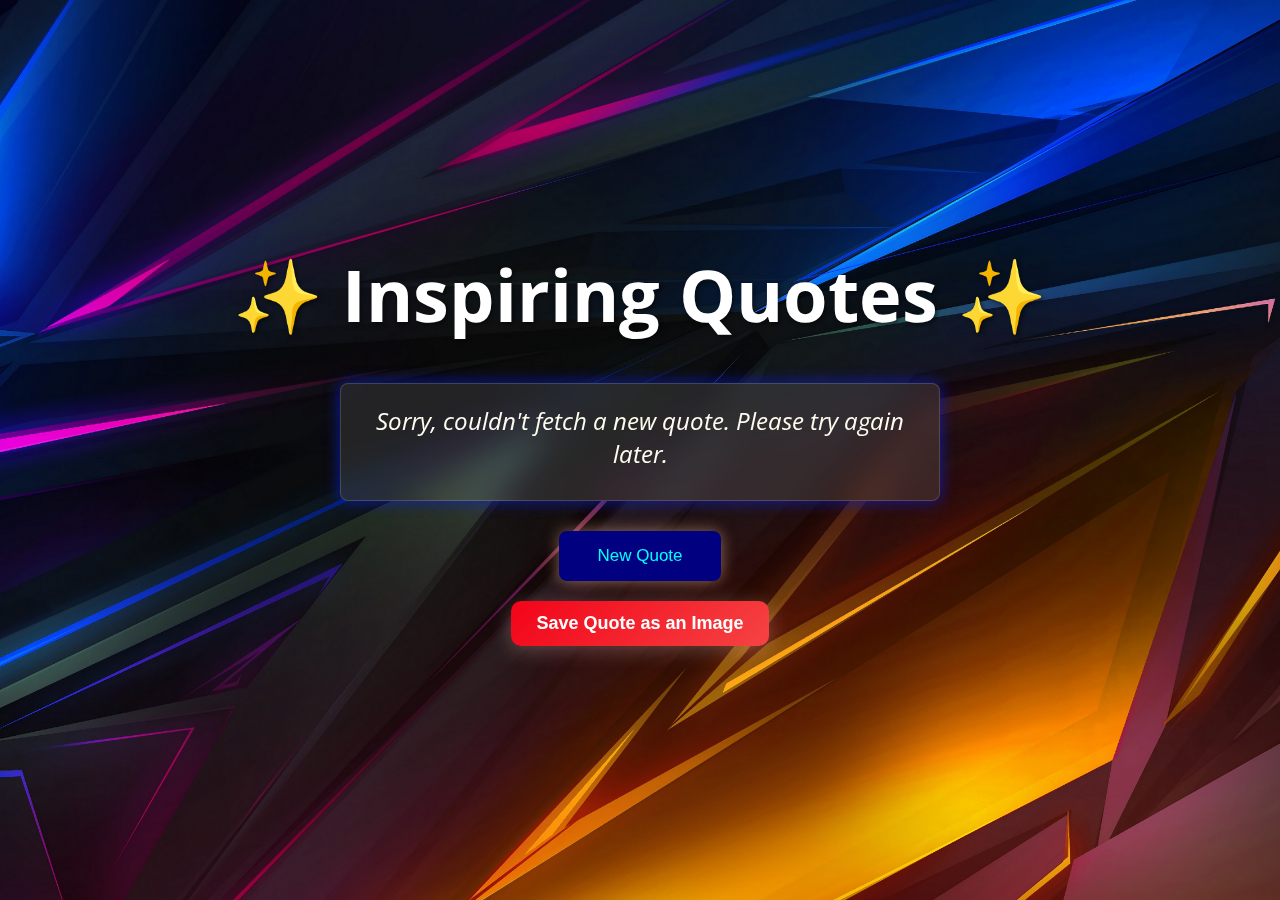
<file: index.html>
<!DOCTYPE html>
<html lang="en">

<head>
    <meta charset="UTF-8">
    <meta name="viewport" content="width=device-width, initial-scale=1.0">
    <link rel="stylesheet" href="style.css">
    <link rel="icon" href="icon.ico">
    <link href="https://fonts.googleapis.com/css2?family=Playfair+Display&family=Open+Sans:wght@400;700&display=swap"
        rel="stylesheet">
    <link rel="stylesheet" href="https://cdnjs.cloudflare.com/ajax/libs/font-awesome/5.15.3/css/all.min.css">
    <title>Words To Live By</title>
    
</head>

<body>
    <h1>✨ Inspiring Quotes ✨</h1>
    <div class="quote-box" aria-live="polite">
        <p class="quote" id="quote-text">Hold Up...</p>
        <p class="author" id="quote-author"></p>
    </div>
    <!-- New Quote Button with Stars -->
    <button id="new-quote" aria-label="Get a new quote" role="button" style="color: #00fffc;">New Quote
        <div class="star star-1">
            <svg xmlns="http://www.w3.org/2000/svg" viewBox="0 0 784.11 815.53" class="fil0">
                <path
                    d="M392.05 0c-20.9,210.08 -184.06,378.41 -392.05,407.78 207.96,29.37 371.12,197.68 392.05,407.74 20.93,-210.06 184.09,-378.37 392.05,-407.74 -207.98,-29.38 -371.16,-197.69 -392.06,-407.78z" />
            </svg>
        </div>
        <div class="star star-2">
            <svg xmlns="http://www.w3.org/2000/svg" viewBox="0 0 784.11 815.53" class="fil0">
                <path
                    d="M392.05 0c-20.9,210.08 -184.06,378.41 -392.05,407.78 207.96,29.37 371.12,197.68 392.05,407.74 20.93,-210.06 184.09,-378.37 392.05,-407.74 -207.98,-29.38 -371.16,-197.69 -392.06,-407.78z" />
            </svg>
        </div>
        <div class="star star-3">
            <svg xmlns="http://www.w3.org/2000/svg" viewBox="0 0 784.11 815.53" class="fil0">
                <path
                    d="M392.05 0c-20.9,210.08 -184.06,378.41 -392.05,407.78 207.96,29.37 371.12,197.68 392.05,407.74 20.93,-210.06 184.09,-378.37 392.05,-407.74 -207.98,-29.38 -371.16,-197.69 -392.06,-407.78z" />
            </svg>
        </div>
        <div class="star star-4">
            <svg xmlns="http://www.w3.org/2000/svg" viewBox="0 0 784.11 815.53" class="fil0">
                <path
                    d="M392.05 0c-20.9,210.08 -184.06,378.41 -392.05,407.78 207.96,29.37 371.12,197.68 392.05,407.74 20.93,-210.06 184.09,-378.37 392.05,-407.74 -207.98,-29.38 -371.16,-197.69 -392.06,-407.78z" />
            </svg>
        </div>
        <div class="star star-5">
            <svg xmlns="http://www.w3.org/2000/svg" viewBox="0 0 784.11 815.53" class="fil0">
                <path
                    d="M392.05 0c-20.9,210.08 -184.06,378.41 -392.05,407.78 207.96,29.37 371.12,197.68 392.05,407.74 20.93,-210.06 184.09,-378.37 392.05,-407.74 -207.98,-29.38 -371.16,-197.69 -392.06,-407.78z" />
            </svg>
        </div>
        <div class="star star-6">
            <svg xmlns="http://www.w3.org/2000/svg" viewBox="0 0 784.11 815.53" class="fil0">
                <path
                    d="M392.05 0c-20.9,210.08 -184.06,378.41 -392.05,407.78 207.96,29.37 371.12,197.68 392.05,407.74 20.93,-210.06 184.09,-378.37 392.05,-407.74 -207.98,-29.38 -371.16,-197.69 -392.06,-407.78z" />
            </svg>
        </div>
    </button>

    <!-- Share Image Button with Stars -->
    <button id="save-quote" aria-label="Save">Save Quote as an Image
    </button>

    <script src="script.js"></script>
</body>

</html>
</file>
<file: style.css>
/* Root color variable */
:root {
    --button-color: #000080;
    --quote-background: rgba(255, 255, 255, 0.1);
    --quote-color: #fffdef;
    --author-color: #00fffc;
    --button-hover-color: rgba(0, 0, 0, 0.6);
}

/* General reset and styles */
* {
    margin: 0;
    padding: 0;
    box-sizing: border-box;
}

body {
    background-image: url(bg.png);
    background-size: cover;
    background-position: center;
    font-family: 'Open Sans', sans-serif;
    display: flex;
    align-items: center;
    justify-content: center;
    flex-direction: column;
    height: 100vh;
    text-align: center;
    position: relative;
    overflow: hidden;
}

video {
    position: absolute;
    top: 50%;
    left: 50%;
    min-width: 100%;
    min-height: 100%;
    width: auto;
    height: auto;
    z-index: -1;
    transform: translate(-50%, -50%);
    filter: brightness(0.5);
}

h1 {
    text-align: center;
    margin-bottom: 40px;
    font-size: 72px;
    color: #fff;
    text-shadow: 2px 2px 4px rgba(0, 0, 0, 0.5);
}

.quote-box {
    background: rgba(255, 255, 255, 0.1);
    border-radius: 8px;
    padding: 20px;
    width: 90%;
    max-width: 600px;
    margin-bottom: 20px;
    box-shadow: 0 0 15px rgba(8, 30, 232, 0.724);
    -webkit-backdrop-filter: blur(10px);
    backdrop-filter: blur(10px);
    -webkit-backdrop-filter: blur(16px);
    backdrop-filter: blur(16px);
    border: 1px solid rgba(255, 255, 255, 0.15);
}

.quote {
    font-size: 24px;
    font-style: italic;
    margin-bottom: 10px;
    color: var(--quote-color);
    transition: opacity 0.5s ease-in-out;
}

.author {
    font-size: 18px;
    color: var(--author-color);
}

/* Button Styling */
#new-quote {
    position: relative;
    padding: 12px 35px;
    background: var(--button-color);
    font-size: 17px;
    font-weight: 500;
    color: #181818;
    border: 3px solid var(--button-color);
    border-radius: 8px;
    box-shadow: 0 0 15px rgba(254, 193, 148, 0.5);
    transition: background 0.3s ease, color 0.3s ease, box-shadow 0.3s ease;
    cursor: pointer;
    margin: 10px;
    overflow: hidden;
}

#new-quote:hover {
    background: transparent;
    color: var(--button-color);
    box-shadow: 0 0 25px rgba(254, 193, 148, 0.8);
}

#new-quote:focus {
    outline: none;
    box-shadow: 0 0 0 4px rgba(0, 255, 252, 0.5);
}

/* Hover Effect for Buttons */
#new-quote:hover {
    background: transparent;
    color: var(--button-color);
    box-shadow: 0 0 25px rgba(254, 193, 148, 0.8);
}

/* Star Elements */
.star {
    position: absolute;
    width: 15px;
    height: auto;
    filter: drop-shadow(0 0 0 #fffdef);
    z-index: -5;
    transition: all 1s cubic-bezier(0.05, 0.83, 0.43, 0.96);
}

/* Star Positioning */
.star-1 {
    top: 20%;
    left: 20%;
    width: 25px;
}

.star-2 {
    top: 45%;
    left: 45%;
}

.star-3 {
    top: 40%;
    left: 40%;
    width: 5px;
}

.star-4 {
    top: 20%;
    left: 40%;
    width: 8px;
}

.star-5 {
    top: 25%;
    left: 45%;
}

.star-6 {
    top: 5%;
    left: 50%;
    width: 5px;
}

/* Star Hover Transformations */
#new-quote:hover .star-1 {
    top: -80%;
    left: -30%;
    filter: drop-shadow(0 0 10px #fffdef);
    z-index: 2;
}

#new-quote:hover .star-2 {
    top: -25%;
    left: 10%;
    filter: drop-shadow(0 0 10px #fffdef);
    z-index: 2;
}

#new-quote:hover .star-3 {
    top: 55%;
    left: 25%;
    filter: drop-shadow(0 0 10px #fffdef);
    z-index: 2;
}

#new-quote:hover .star-4 {
    top: 30%;
    left: 80%;
    filter: drop-shadow(0 0 10px #fffdef);
    z-index: 2;
}

#new-quote:hover .star-5 {
    top: 25%;
    left: 115%;
    filter: drop-shadow(0 0 10px #fffdef);
    z-index: 2;
}

#new-quote:hover .star-6 {
    top: 5%;
    left: 60%;
    filter: drop-shadow(0 0 10px #fffdef);
    z-index: 2;
}
/* Star Fill Color */
.fil0 {
    fill: #FFFDEF;
}

/* Select Image Format Button Styling */
#save-quote {
    position: relative;
    padding: 12px 25px;
    background: linear-gradient(135deg, #f30418, #f54343);
    /* Gradient background */
    font-size: 18px;
    /* Slightly larger font size */
    font-weight: 600;
    /* Bold font for prominence */
    color: #ffffff;
    /* White text for contrast */
    border: none;
    /* No border for a cleaner look */
    border-radius: 10px;
    /* More rounded corners */
    box-shadow: 0 4px 20px rgba(240, 185, 185, 0.3);
    /* Enhanced shadow for depth */
    cursor: pointer;
    margin: 10px;
    transition: background 0.3s ease, color 0.3s ease, box-shadow 0.3s ease, transform 0.2s ease;
    font-family: 'Arial', sans-serif;
    /* Consistent font */
}

/* Add a hover effect with a smooth transition */
#save-quote:hover {
    background: linear-gradient(135deg, #aa053f, #f00592);
    /* Reverse gradient on hover */
    box-shadow: 0 6px 30px rgba(0, 0, 0, 0.4);
    /* Deeper shadow on hover */
    transform: translateY(-2px);
    /* Slight lift effect */
}

/* Focus styles for accessibility */
#save-quote:focus {
    outline: none;
    box-shadow: 0 0 0 4px rgba(239, 4, 169, 0.7);
    /* Enhanced focus ring */
}
/* Media Queries for Responsiveness */
@media (max-width: 768px) {
    h1 {
        font-size: 48px;
    }

    body {
        background-image: url('bg-mobile.png');
        background-size: cover;
        background-position: center;
    }

    .quote {
        font-size: 20px;
    }

    .author {
        font-size: 16px;
    }
}
</file>
